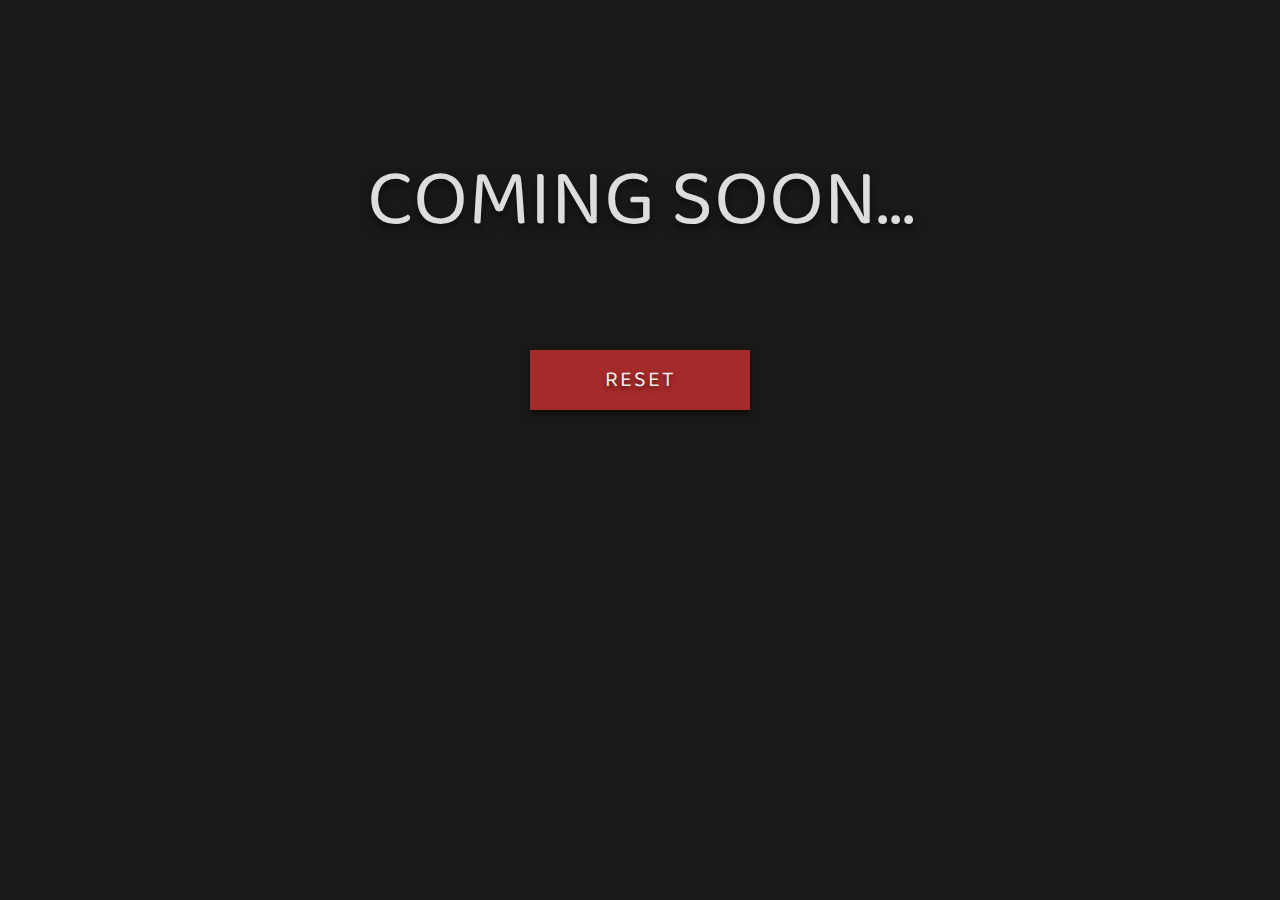
<file: index.html>
<!DOCTYPE html>
<html lang="en">
  <head>
    <meta charset="UTF-8" />
    <meta name="viewport" content="width=device-width, initial-scale=1.0" />
    <title>Calendar</title>
    <link rel="stylesheet" href="style.css" />
    <link
      href="https://fonts.googleapis.com/css2?family=Baloo+Da+2:wght@400;500;600;700;800&display=swap"
      rel="stylesheet"
    />
  </head>
  <body>
    <div class="container">
      <div class="countdown-wrapper">
        <h1>Coming Soon...</h1>
        <div class="countdown"></div>
        <button class="reset">Reset</button>
      </div>
    </div>

    <script src="script.js"></script>
  </body>
</html>
</file>
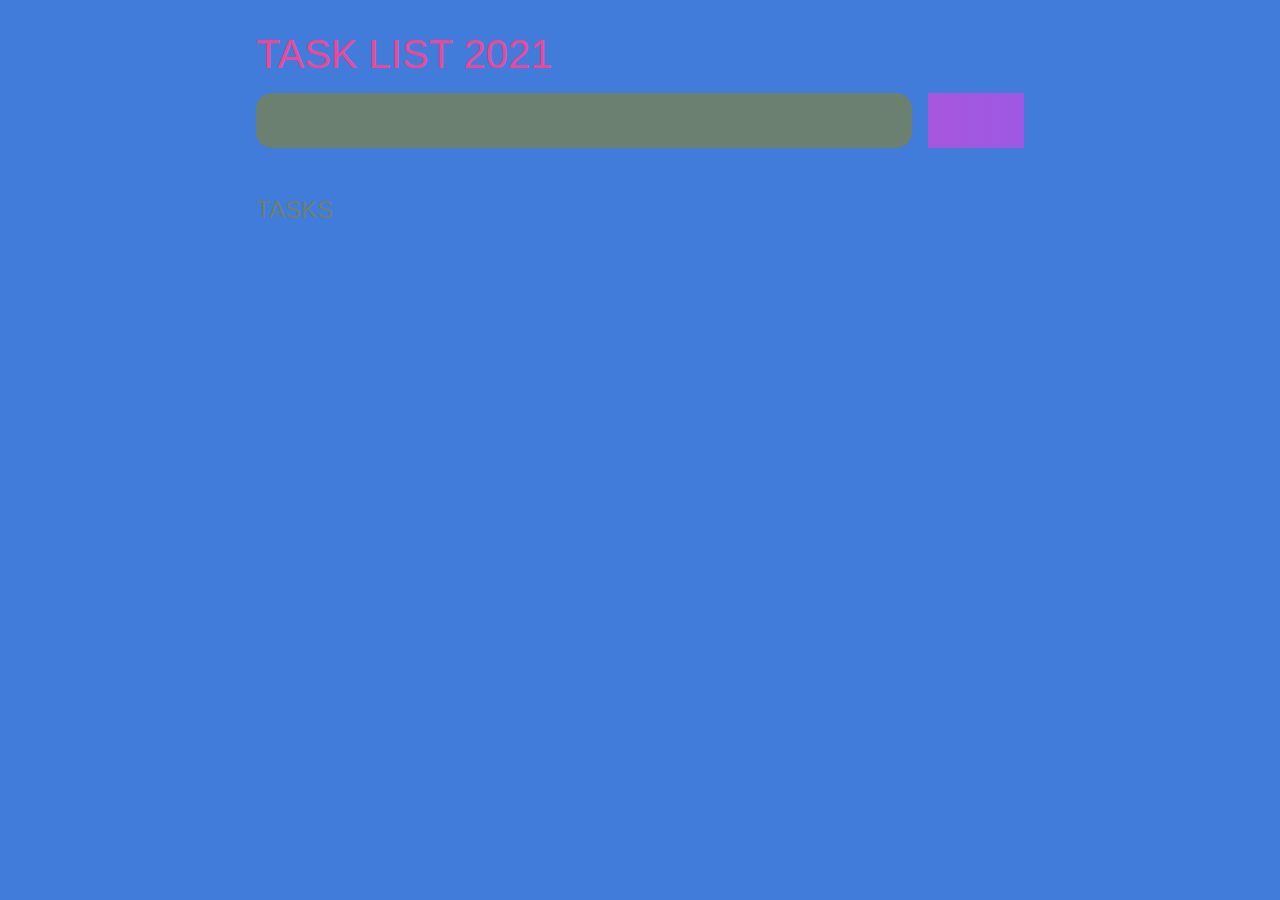
<file: pan.html>
<!DOCTYPE html>
<html lang="en">
<head>
	<meta charset="UTF-8">
	<meta http-equiv="X-UA-Compatible" content="IE=edge">
	<meta name="viewport" content="width=device-width, initial-scale=1.0">
	<title>TASK LIST 2021</title>

	<link rel="stylesheet" href="pan.css" />
</head>
<body>
	
	<header>
		<h1>TASK LIST 2021</h1>
		<form id="new-task-form">
			<input 
				type="text" 
				name="new-task-input" 
				id="new-task-input" 
				placeholder="What do you have planned?" />
			<input 
				type="submit"
				id="new-task-submit" 
				value="Add task" />
		</form>
	</header>
	<main>
		<section class="task-list">
			<h2>TASKS</h2>

			<div id="tasks">

				<!-- <div class="task">
					<div class="content">
						<input 
							type="text" 
							class="text" 
							value="A new task"
							readonly>
					</div>
					<div class="actions">
						<button class="edit">Edit</button>
						<button class="delete">Delete</button>
					</div>
				</div> -->

			</div>
		</section>
	</main>

	<script src="pan.js"></script>
</body>
</html>
</file>
<file: style.css>
* {
  margin: 0;
  padding: 0;
  box-sizing: border-box;
  font-family: "Baloo da 2", cursive;
}

html {
  font-size: 62.5%;
}

.container {
  width: 100%;
  height: 100vh;
  background-color: #1b1917;
  position: relative;
}

.countdown-wrapper {
  width: 100%;
  position: absolute;
  top: 15%;
  text-align: center;
  color: #ddd;
}

.countdown-wrapper h1 {
  font-size: 8rem;
  font-weight: 400;
  text-transform: uppercase;
  margin-bottom: 8rem;
  text-shadow: 0 0.5rem 0.8rem rgba(0, 0, 0, 0.5);
}

.countdown {
  display: flex;
  justify-content: center;
}

.countdown div {
  width: 13rem;
  height: 13rem;
  background: linear-gradient(
    to bottom,
    rgba(61, 58, 58, 0.9) 50%,
    rgba(99, 93, 93, 0.9) 0
  );
  margin: 0 4rem 12rem 4rem;
  font-size: 7rem;
  font-weight: 400;
  display: flex;
  justify-content: center;
  align-items: center;
  box-shadow: 0 0.8rem 2.5rem rgba(0, 0, 0, 0.5);
  position: relative;
}

.countdown div::before {
  content: "";
  position: absolute;
  width: 100%;
  height: 0.24rem;
  background-color: #17181b;
}

.countdown div::after {
  content: attr(data-content);
  font-size: 2.2rem;
  font-weight: 400;
  position: absolute;
  bottom: -6rem;
}

.reset {
  width: 22rem;
  height: 6rem;
  border: none;
  background-color: #a52a2a;
  font-size: 2.2rem;
  font-weight: 400;
  letter-spacing: 0.2rem;
  text-transform: uppercase;
  color: #eee;
  text-shadow: 0 0.3rem 0.5rem rgba(0, 0, 0, 0.5);
  box-shadow: 0 0.3rem 0.6rem rgba(0, 0, 0, 0.5);
  outline: none;
}
</file>
<file: pan.css>
:root {
	--dark: #417cda;
	--darker: #372f1f;
	--darkest: #111827;
	--grey: #6b8070;
	--pink: #EC4899;
	--purple: #8B5CF6;
	--light: rgb(238, 238, 238);
}

* {
	margin: 0;
	box-sizing: border-box;
	font-family: "Fira sans", sans-serif;
}

body {
	display: flex;
	flex-direction: column;
	min-height: 100vh;
	color: rgb(255, 255, 255);
	background-color: var(--dark);
}

header {
	padding: 2rem 1rem;
	max-width: 800px;
	width: 100%;
	margin: 0 auto;
}

header h1{ 
	font-size: 2.5rem;
	font-weight: 300;
	color: var(--pink);
	margin-bottom: 1rem;
}

#new-task-form {
	display: flex;;
}

input, button {
	appearance: none;
	border: none;
	outline: none;
	background: none;
}

#new-task-input {
	flex: 1 1 0%;
	background-color: var(--grey);
	padding: 1rem;
	border-radius: 1rem;
	margin-right: 1rem;
	color: var(--light);
	font-size: 1.25rem;
}

#new-task-input::placeholder {
	color: var(--grey);
}

#new-task-submit {
	color: var(--pink);
	font-size: 1.25rem;
	font-weight: 700;
	background-image: linear-gradient(to right, var(--pink), var(--purple));
	background-attachment: fixed;
	-webkit-text-fill-color: transparent;
	cursor: pointer;
	transition: 0.4s;
}

#new-task-submit:hover {
	opacity: 0.8;
}

#new-task-submit:active {
	opacity: 0.6;
}

main {
	flex: 1 1 0%;
	max-width: 800px;
	width: 100%;
	margin: 0 auto;
}

.task-list {
	padding: 1rem;
}

.task-list h2 {
	font-size: 1.5rem;
	font-weight: 300;
	color: var(--grey);
	margin-bottom: 1rem;
}

#tasks .task {
	display: flex;
	justify-content: space-between;
	background-color: var(--darkest);
	padding: 1rem;
	border-radius: 1rem;
	margin-bottom: 1rem;
}

.task .content {
	flex: 1 1 0%;
}

.task .content .text {
	color: var(--light);
	font-size: 1.125rem;
	width: 100%;
	display: block;
	transition: 0.4s;
}

.task .content .text:not(:read-only) {
	color: var(--pink);
}

.task .actions {
	display: flex;
	margin: 0 -0.5rem;
}

.task .actions button {
	cursor: pointer;
	margin: 0 0.5rem;
	font-size: 1.125rem;
	font-weight: 700;
	text-transform: uppercase;
	transition: 0.4s;
}

.task .actions button:hover {
	opacity: 0.8;
}

.task .actions button:active {
	opacity: 0.6;
}

.task .actions .edit {
	background-image: linear-gradient(to right, var(--pink), var(--purple));

	background-attachment: fixed

	-webkit-text-fill-color transparent;
}

.task .actions .delete {
	color: rgb(220, 133, 20);
}
</file>
